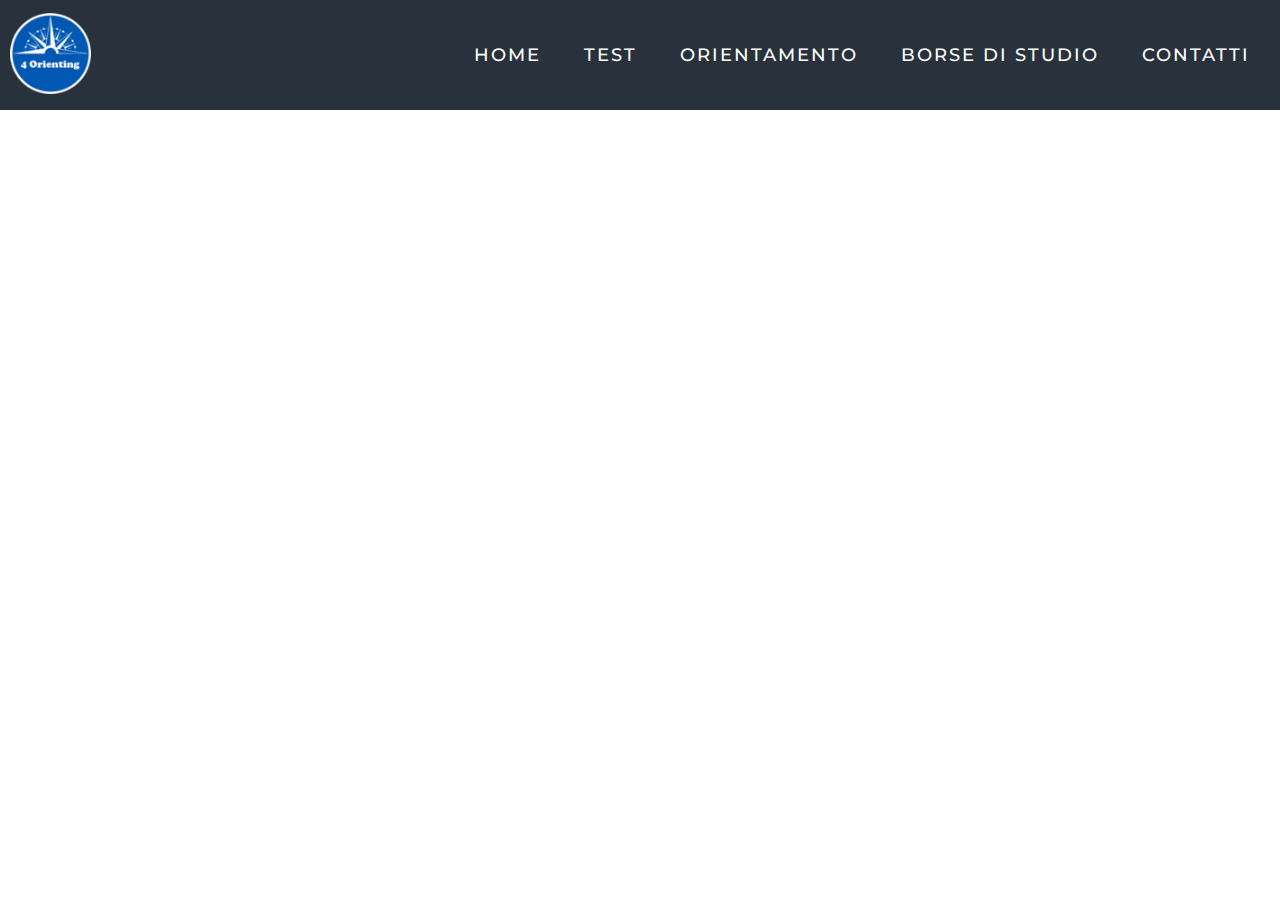
<file: borsediStudio/borseStudio.html>
<!DOCTYPE html>
<html lang="it">
<head>
  <meta charset="UTF-8">
  <meta name="viewport" content="width=device-width, initial-scale=1.0">
  <link rel="stylesheet" href="style.css">
  <title>4Orienting</title>
</head>
<body>
  <!-- Header -->
  <section id="header">
    <div class="header container">
      <div class="nav-bar">
        <div class="brand">
          <c href="#hero" ><img src="../img/logo.png"></c>
        </div>
        <div class="nav-list">
          <div class="hamburger"><div class="bar"></div></div>
          <ul>
            <li><a href="../index.html" data-after="Home">Home</a></li>
            <li><a href="../test/test.php" data-after="Test">Test</a></li>
            <li><a href="../orientamento/orientamento.php" data-after="Orientamento">Orientamento</a></li>
            <li><a href="#" data-after="Borse">Borse di studio</a></li>
            <li><a href="../contattaci/contattaci.html" data-after="Contact">Contatti</a></li>
          </ul>
        </div>
      </div>
    </div>
  </section>
  <!-- End Header -->
  <h1>BORSE DI STUDIO</h1>
  <script src="./app.js"></script>
  </body>
  </html>
</file>
<file: borsediStudio/style.css>
@import "https://fonts.googleapis.com/css?family=Montserrat:300, 400, 700&display=swap";
* {
  padding: 0;
  margin: 0;
  box-sizing: border-box;
}
html {
  font-size: 10px;
  font-family: "Montserrat", sans-serif;
  scroll-behavior: smooth;
}

.container {
  min-height: 100vh;
  width: 100%;
  display: flex;
  align-items: center;
  justify-content: center;
}
img {
    height: 90%;
    width: 90%;
  }
  p {
    color: black;
    font-size: 1.4rem;
    margin-top: 5px;
    line-height: 2.5rem;
    font-weight: 300;
    letter-spacing: 0.05rem;
  }

  .section-title {
    font-size: 4rem;
    font-weight: 300;
    color: black;
    margin-bottom: 10px;
    text-transform: uppercase;
    letter-spacing: 0.2rem;
    text-align: center;
  }

  .section-title span {
    color: rgb(0, 89, 179);
  }

  .cta {
    display: inline-block;
    padding: 10px 30px;
    color: white;
    background-color: transparent;
    border: 2px solid rgb(0, 89, 179);
    font-size: 2rem;
    text-transform: uppercase;
    letter-spacing: 0.1rem;
    margin-top: 30px;
    transition: 0.3s ease;
    transition-property: background-color, color;
    text-decoration: none;
  }

  .cta:hover {
    color: white;
    background-color: rgb(0, 89, 179);
    text-decoration: underline;
  }
  /* logo */
  .brand {
    margin-right: auto;
  }

  /* Header section */
  #header {
    position: fixed;
    z-index: 1000;
    left: 0;
    top: 0;
    width: 100vw;
    height: auto;
  }
  #header .header{
    min-height: 8vh;
    background-color: rgb(41, 50, 60);
    transition: 0.3s ease background-color;
  }
  #header .nav-bar {
    display: flex;
    align-items: center;
    justify-content: space-between;
    width: 100%;
    height: 110px;
    max-width: 1300px;
    padding: 0 10px;
  }
  #header .nav-list ul {
    list-style: none;
    position: absolute;
    background-color: rgb(31, 30, 30);
    width: 100vw;
    height: 100vh;
    left: 100%;
    top: 0;
    display: flex;
    flex-direction: column;
    justify-content: center;
    align-items: center;
    z-index: 1;
    overflow-x: hidden;
    transition: 0.5s ease left;
  }
  #header .nav-list ul.active {
    left: 0%;
  }
  #header .nav-list ul a {
    font-size: 2.5rem;
    font-weight: 500;
    letter-spacing: 0.2rem;
    text-decoration: none;
    color: white;
    text-transform: uppercase;
    padding: 20px;
    display: block;
  }
  #header .nav-list ul a::after {
    content: attr(data-after);
    position: absolute;
    top: 50%;
    left: 50%;
    transform: translate(-50%, -50%) scale(0);
    color: rgba(0, 111, 207, 0.021);
    font-size: 13rem;
    letter-spacing: 50px;
    z-index: -1;
    transition: 0.3s ease letter-spacing;
  }
  #header .nav-list ul li:hover a::after {
    transform: translate(-50%, -50%) scale(1);
    letter-spacing: initial;
  }
  #header .nav-list ul li:hover a {
    color: rgb(0, 89, 179);
  }
  #header .hamburger {
    height: 60px;
    width: 60px;
    display: inline-block;
    border: 3px solid white;
    border-radius: 50%;
    position: relative;
    display: flex;
    align-items: center;
    justify-content: center;
    z-index: 100;
    cursor: pointer;
    transform: scale(0.8);
    margin-right: 20px;
  }
  #header .hamburger:after {
    position: absolute;
    content: "";
    height: 100%;
    width: 100%;
    border-radius: 50%;
    border: 3px solid white;
    animation: hamburger_puls 1s ease infinite;
  }
  #header .hamburger .bar {
    height: 2px;
    width: 30px;
    position: relative;
    background-color: white;
    z-index: -1;
  }
  #header .hamburger .bar::after,
  #header .hamburger .bar::before {
    content: "";
    position: absolute;
    height: 100%;
    width: 100%;
    left: 0;
    background-color: white;
    transition: 0.3s ease;
    transition-property: top, bottom;
  }
  #header .hamburger .bar::after {
    top: 8px;
  }
  #header .hamburger .bar::before {
    bottom: 8px;
  }
  #header .hamburger.active .bar::before {
    bottom: 0;
  }
  #header .hamburger.active .bar::after {
    top: 0;
  }
  /* End Header section */

  /* Keyframes animazioni */
@keyframes hamburger_puls {
    0% {
      opacity: 1;
      transform: scale(1);
    }
    100% {
      opacity: 0;
      transform: scale(1.4);
    }
  }
  @keyframes text_reveal_box {
    50% {
      width: 100%;
      left: 0;
    }
    100% {
      width: 0;
      left: 100%;
    }
  }
  @keyframes text_reveal {
    100% {
      color: white;
    }
  }

  /* End Keyframes */

  /* adattamento tablet */
@media only screen and (min-width: 768px) {
    .cta {
      font-size: 2.5rem;
      padding: 20px 60px;
    }
    h1.section-title {
      font-size: 6rem;
    }
}

/* Media Query For Desktop */
@media only screen and (min-width: 1200px) {
    /* header */
    #header .hamburger {
      display: none;
    }
    #header .nav-list ul {
      position: initial;
      display: block;
      height: auto;
      width: fit-content;
      background-color: transparent;
    }
    #header .nav-list ul li {
      display: inline-block;
    }
    #header .nav-list ul li a {
      font-size: 1.8rem;
    }
    #header .nav-list ul a:after {
      display: none;
    }
}
    /* End header */

    /* Footer */
#footer {
    background-image: linear-gradient(60deg, #29323c 0%, #485563 100%);
  }
  #footer .footer {
    min-height: 200px;
    flex-direction: column;
    padding-top: 50px;
    padding-bottom: 10px;
  }
  #footer h2 {
    color: white;
    font-weight: 500;
    font-size: 1.8rem;
    letter-spacing: 0.1rem;
    margin-top: 10px;
    margin-bottom: 10px;
  }
  #footer .social-icon {
    display: flex;
    margin-bottom: 30px;
  }
  #footer .social-item {
    height: 50px;
    width: 50px;
    margin: 0 5px;
  }
  #footer .social-item img {
    filter: grayscale(1);
    transition: 0.3s ease filter;
  }
  #footer .social-item:hover img {
    filter: grayscale(0);
  }
  #footer p {
    color: white;
    font-size: 1.3rem;
  }
  /* End Footer */

/* contact Section */
#contact {
    margin-top: 50px;
}
#contact .contact {
    flex-direction: column;
    max-width: 1200px;
    margin: 0 auto;
  }
  #contact .contact-items {
    padding: 50px;
    width: 400px;
    height: 400px;
  }
  #contact .contact-item {
    width: 80%;
    padding: 20px;
    text-align: center;
    border-radius: 10px;
    padding: 30px;
    margin: 30px;
    display: flex;
    justify-content: center;
    align-items: center;
    flex-direction: column;
    box-shadow: 0px 0px 18px 0 #0000002c;
    transition: 0.3s ease box-shadow;
  }
  #contact .contact-item:hover {
    box-shadow: 0px 0px 5px 0 #0000002c;
  }
  #contact .icon {
    width: 70px;
    margin: 0 auto;
    margin-bottom: 10px;
  }
  #contact .contact-info h1 {
    font-size: 2.5rem;
    font-weight: 500;
    margin-bottom: 5px;
  }
  #contact .contact-info h2 {
    font-size: 1.3rem;
    line-height: 2rem;
    font-weight: 500;
  }
  /*End contact Section */

  /* Keyframes animazioni */
@keyframes hamburger_puls {
    0% {
      opacity: 1;
      transform: scale(1);
    }
    100% {
      opacity: 0;
      transform: scale(1.4);
    }
  }
  @keyframes text_reveal_box {
    50% {
      width: 100%;
      left: 0;
    }
    100% {
      width: 0;
      left: 100%;
    }
  }
  @keyframes text_reveal {
    100% {
      color: white;
    }
  }

  /* End Keyframes */

  /* adattamento tablet */
  @media only screen and (min-width: 768px) {
    .cta {
      font-size: 2.5rem;
      padding: 20px 60px;
    }
    h1.section-title {
      font-size: 6rem;
    }

    /* Hero */
    #hero h1 {
      font-size: 7rem;
    }
    /* End Hero */

    /* Services Section */
    #test {
      flex-basis: 45%;
      margin: 2.5%;
    }
    #orientamento {
      flex-basis: 45%;
      margin: 2.5%;
    }
    #borse {
      flex-basis: 45%;
      margin: 2.5%;
    }

    /* End Services Section */



    /* About */
    #about .about {
      flex-direction: row;
    }
    #about .col-left {
      width: 600px;
      height: 400px;
      padding-left: 60px;
    }
    #about .about .col-left .about-img::after {
      left: -45px;
      top: 34px;
      height: 98%;
      width: 98%;
      border: 10px solid rgb(0, 89, 179);
    }
    #about .col-right {
      text-align: left;
      padding: 30px;
    }
    #about .col-right h1 {
      text-align: left;
    }
    /* End About */

    /* contact  */
    #contact .contact {
      flex-direction: column;
      padding: 100px 0;
      align-items: center;
      justify-content: center;
      min-width: 20vh;
    }
    #contact .contact-items {
      width: 100%;
      display: flex;
      flex-direction: row;
      justify-content: space-evenly;
      margin: 0;
    }
    #contact .contact-item {
      width: 30%;
      margin: 0;
      flex-direction: row;
    }
    #contact .contact-item .icon {
      height: 100px;
      width: 100px;
    }
    #contact .contact-item .icon img {
      object-fit: contain;
    }
    #contact .contact-item .contact-info {
      width: 100%;
      text-align: left;
      padding-left: 20px;
    }
    /* End contact  */
  }
  /* End Media Query For Tablet */

  /* Media Query For Desktop */
  @media only screen and (min-width: 1200px) {
    /* header */
    #header .hamburger {
      display: none;
    }
    #header .nav-list ul {
      position: initial;
      display: block;
      height: auto;
      width: fit-content;
      background-color: transparent;
    }
    #header .nav-list ul li {
      display: inline-block;
    }
    #header .nav-list ul li a {
      font-size: 1.8rem;
    }
    #header .nav-list ul a:after {
      display: none;
    }
    /* End header */

    #services .service-bottom .service-item {
      flex-basis: 22%;
      margin: 1.5%;
    }
    @media only screen and (min-width: 1200px) {
      .test {
        flex-direction: row;
      }
      .orientamento {
        flex-direction: row;
      }
      .borse {
        flex-direction: row;
      }
    }
  }
  /* End  Media Query For Desktop */
</file>
